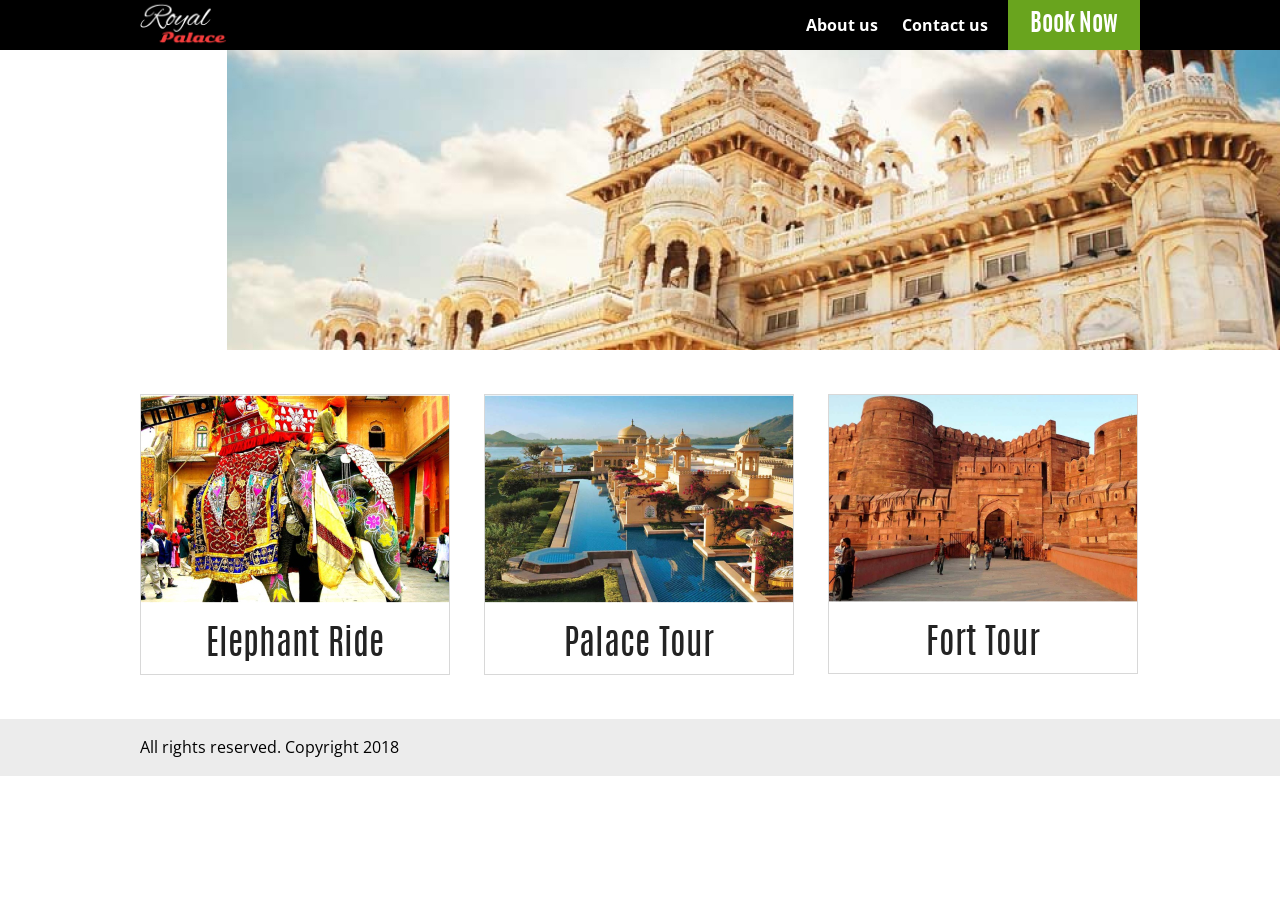
<file: index.html>
<!DOCTYPE html>
<html lang="en">

<head>
    <meta charset="UTF-8">
    <meta name="viewport" content="width=device-width, initial-scale=1.0">
    <meta http-equiv="X-UA-Compatible" content="ie=edge">
    <title>Design HTML layout / google font implementation</title>

    <link href="https://fonts.googleapis.com/css?family=Open+Sans:400,600,700,800" rel="stylesheet">

    <!-- STYLESHEET -->
    <link rel="stylesheet" href="style.css">

</head>

<body>

    <!-- PAGE WRAPPER -->
    <div class="page-wrapper">

        <!-- HEADER -->
        <header>
            <div class="container clearfix">
                <div class="float-left logo">
                    <img src="images/logo.png" alt="" title="" class="responsive-img">
                </div>
                <div class="float-right clearfix">


                    <!-- BUTTON -->
                    <button class="float-right">Book Now</button>

                    <!-- NAV -->
                    <nav class="float-right">
                        <a href="gist.html">About us</a>
                        <a href="#">Contact us</a>
                    </nav>


                </div>
            </div>
        </header>

        <!-- BANNER -->
        <figure class="main-banner img-in-background">
            <!-- <img src="images/banner.jpg" alt="" title="" class="responsive-img"> -->
        </figure>

        <!-- MAIN CONTENT -->
        <main class="main-content">
            <div class="container">

                <ul class="deal-card clearfix">
                    <li>
                        <img src="images/img-elephant-ride.jpg" class="responsive-img" alt="" title="">
                        <div>Elephant Ride</div>
                    </li>
                    <li>
                        <img src="images/img-palace-tour.png" class="responsive-img" alt="" title="">
                        <div>Palace Tour</div>
                    </li>
                    <li>
                        <img src="images/img-fort-tour.png" class="responsive-img" alt="" title="">
                        <div>Fort Tour</div>
                    </li>
                </ul>

            </div>
        </main>

        <!-- FOOTER -->
        <footer>
            <div class="container">
                All rights reserved. Copyright 2018
            </div>
        </footer>
    </div>



</body>

</html>
</file>
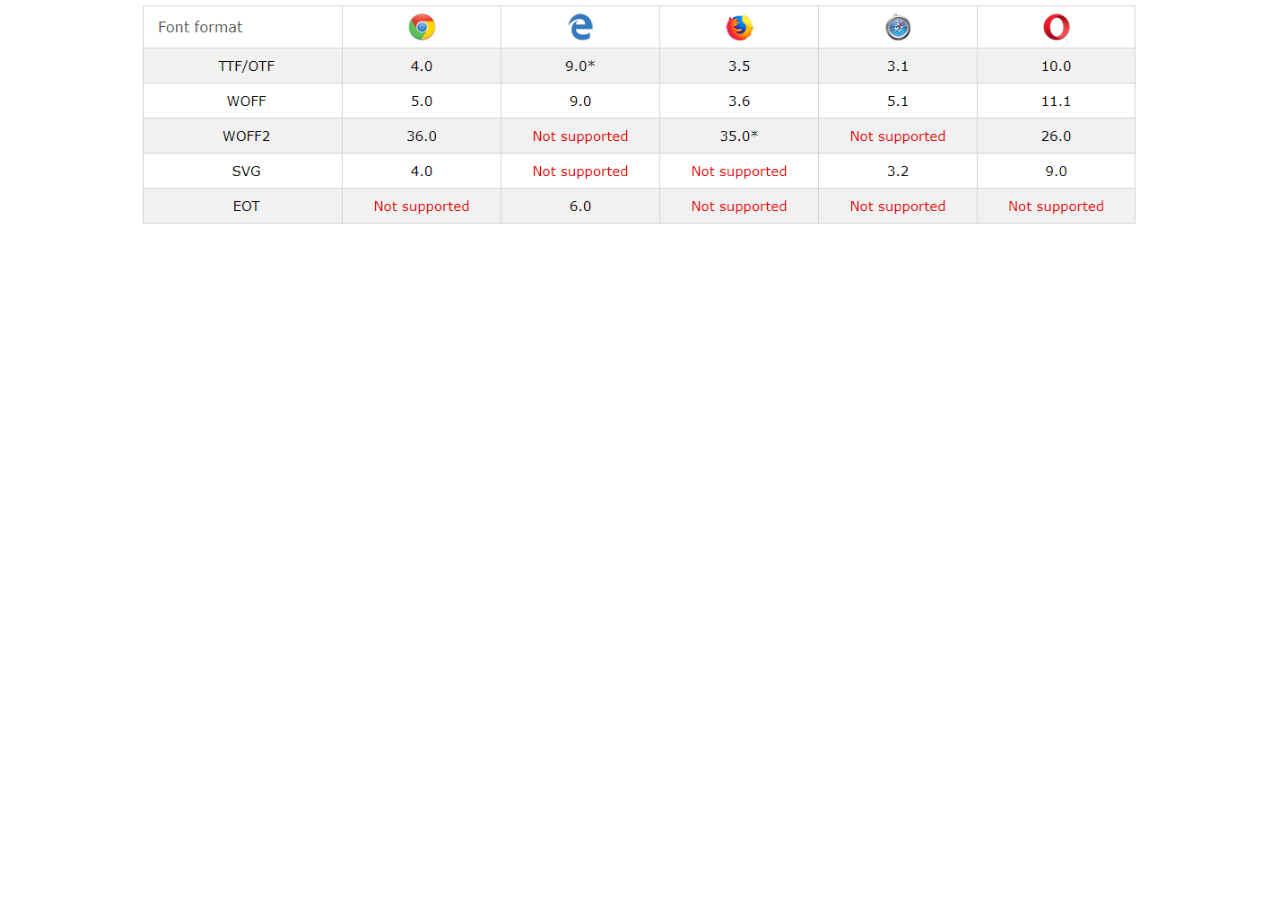
<file: gist.html>
<!DOCTYPE html>
<html lang="en">
<head>
    <meta charset="UTF-8">
    <meta name="viewport" content="width=device-width, initial-scale=1.0">
    <meta http-equiv="X-UA-Compatible" content="ie=edge">
    <title>Document</title>

    <!-- STYLESHEET -->
    <link rel="stylesheet" href="style.css">

</head>
<body>

        <div class="container">
            <script src="https://gist.github.com/tavisca-dpingale/124eddbe9e06b72e4e588cd3478cf76d.js"></script>
        </div>
        
        <div class="container">
            <img src="images/font-face-support.png" class="responsive-img">
        </div>
    
</body>
</html>
</file>
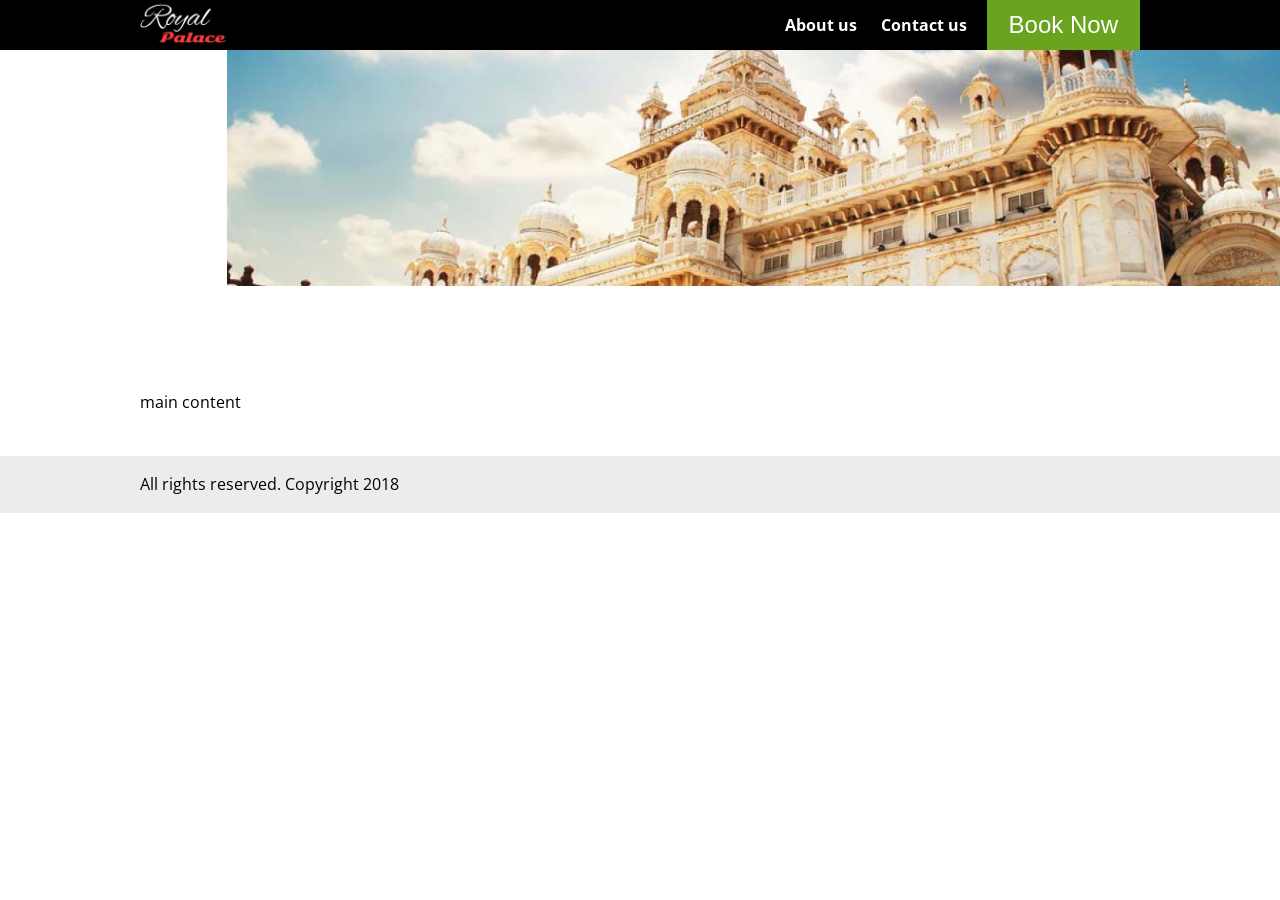
<file: index-1.html>
<!DOCTYPE html>
<html lang="en">

<head>
    <meta charset="UTF-8">
    <meta name="viewport" content="width=device-width, initial-scale=1.0">
    <meta http-equiv="X-UA-Compatible" content="ie=edge">
    <title>Design HTML layout / google font implementation</title>

    <link href="https://fonts.googleapis.com/css?family=Open+Sans:400,600,700,800" rel="stylesheet">

    <!-- STYLESHEET -->
    <link rel="stylesheet" href="style-1.css">

</head>

<body>

    <!-- PAGE WRAPPER -->
    <div class="page-wrapper">

        <!-- HEADER -->
        <header>
            <div class="container clearfix">
                <div class="float-left logo">
                    <img src="images/logo.png" alt="" title="" class="responsive-img">
                </div>
                <div class="float-right clearfix">

                    <!-- BUTTON -->
                    <button class="float-right">Book Now</button>

                    <!-- NAV -->
                    <nav class="float-right">
                        <a href="gist.html">About us</a>
                        <a href="#">Contact us</a>
                    </nav>


                </div>
            </div>
        </header>

        <!-- BANNER -->
        <figure class="main-banner">
            <img src="images/banner.jpg" alt="" title="" class="responsive-img">
        </figure>

        <!-- MAIN CONTENT -->
        <main class="main-content">
            <div class="container">

                main content

            </div>
        </main>

        <!-- FOOTER -->
        <footer>
            <div class="container">
                All rights reserved. Copyright 2018
            </div>
        </footer>
    </div>



</body>

</html>
</file>
<file: style.css>
/*! Generated by Font Squirrel (https://www.fontsquirrel.com) on July 3, 2018 */

@font-face {
    font-family: 'antoniobold';
    src: url('fonts/antonio-bold-webfont.eot');
    src: url('fonts/antonio-bold-webfont.eot?#iefix') format('embedded-opentype'),
         url('fonts/antonio-bold-webfont.woff2') format('woff2'),
         url('fonts/antonio-bold-webfont.woff') format('woff');
    font-weight: normal;
    font-style: normal;

}

@font-face {
    font-family: 'antoniolight';
    src: url('fonts/antonio-light-webfont.eot');
    src: url('fonts/antonio-light-webfont.eot?#iefix') format('embedded-opentype'),
         url('fonts/antonio-light-webfont.woff2') format('woff2'),
         url('fonts/antonio-light-webfont.woff') format('woff');
    font-weight: normal;
    font-style: normal;

}

@font-face {
    font-family: 'antonioregular';
    src: url('fonts/antonio-regular-webfont.eot');
    src: url('fonts/antonio-regular-webfont.eot?#iefix') format('embedded-opentype'),
         url('fonts/antonio-regular-webfont.woff2') format('woff2'),
         url('fonts/antonio-regular-webfont.woff') format('woff');
    font-weight: normal;
    font-style: normal;

}



/* CUSTOM STYLE */
* {
    padding: 0;
    margin: 0;
}

body {
    font-family: 'Open Sans', sans-serif;
    font-size: 16px;
    line-height: 110%;
    color: #000;
}

.float-left {
    float: left;
}

.float-right {
    float: right;
}

.clearfix::after {
    content: "";
    clear: both;
    display: table;
}

.container {
    width: 1000px;
    margin: 0 auto;
}

.responsive-img {
    width: 100%;
    height: auto;
}



/*  */
header {
    background-color: #000;
    height: 50px;
    color: #fff;
}

.logo {
    width: 87px;
}

/*  */
nav a {
    font-weight: 700;
    line-height: 50px;
    padding: 0 10px;
    color: #fff;
    text-decoration: none;
}

nav a:hover {
    color: #69A41E;
}

header nav {
    margin-right: 10px;
}

.main-banner {
    height: 300px;
    overflow: hidden;
}

.img-in-background {
    background-color: lightblue;
    background-image: url("images/banner.jpg");
    background-position: top center;
    background-repeat: no-repeat;
    background-size: cover;
    height: 300px;
}

/*  */
button {
    border: none;
    background-color: #69A41E;
    padding: 0 22px;
    line-height: 50px;
    color: #fff;
    font-size: 24px;
    font-family: 'antoniobold';
}

/*  */
.main-content {
    padding: 44px 0;
}

/* DEAL CARD */
ul.deal-card {
    list-style: none;
    margin-left: -17px;
    margin-right: -17px;
}

ul.deal-card li {
    width: 308px;
    float: left;
    margin: 0 17px 0 17px;
    border: 1px solid #D8D8D8;
    text-align: center;
}



ul.deal-card div {
    padding: 30px 0 20px 0;
    font-size: 35px;
    font-family: 'antonioregular';
    color: #232323;
}



/* FOOTER */
footer {
    background-color: #ECECEC;
    height: 57px;
    line-height: 57px;
    color: #000;
}
</file>
<file: style-1.css>
/* CUSTOM STYLE */
* {
    padding: 0;
    margin: 0;
}

body {
    font-family: 'Open Sans', sans-serif;
    font-size: 16px;
    line-height: 110%;
    color: #000;
}

.float-left {
    float: left;
}

.float-right {
    float: right;
}

.clearfix::after {
    content: "";
    clear: both;
    display: table;
}

.container {
    width: 1000px;
    margin: 0 auto;
}

.responsive-img {
    width: 100%;
    height: auto;
}



/*  */
header {
    background-color: #000;
    height: 50px;
    color: #fff;
}

.logo {
    width: 87px;
}

/*  */
nav a {
    font-weight: 700;
    line-height: 50px;
    padding: 0 10px;
    color: #fff;
    text-decoration: none;
}

nav a:hover {
    color: #69A41E;
}

header nav {
    margin-right: 10px;
}

.main-banner {
    height: 300px;
    overflow: hidden;
}

.img-in-background {
    background-color: lightblue;
    background-image: url("images/banner.jpg");
    background-position: top center;
    background-repeat: no-repeat;
    background-size: cover;
    height: 300px;
}

/*  */
button {
    border: none;
    background-color: #69A41E;
    padding: 0 22px;
    line-height: 50px;
    color: #fff;
    font-size: 24px;
}

/*  */
.main-content {
    padding: 44px 0;
}



/* FOOTER */
footer {
    background-color: #ECECEC;
    height: 57px;
    line-height: 57px;
    color: #000;
}
</file>
